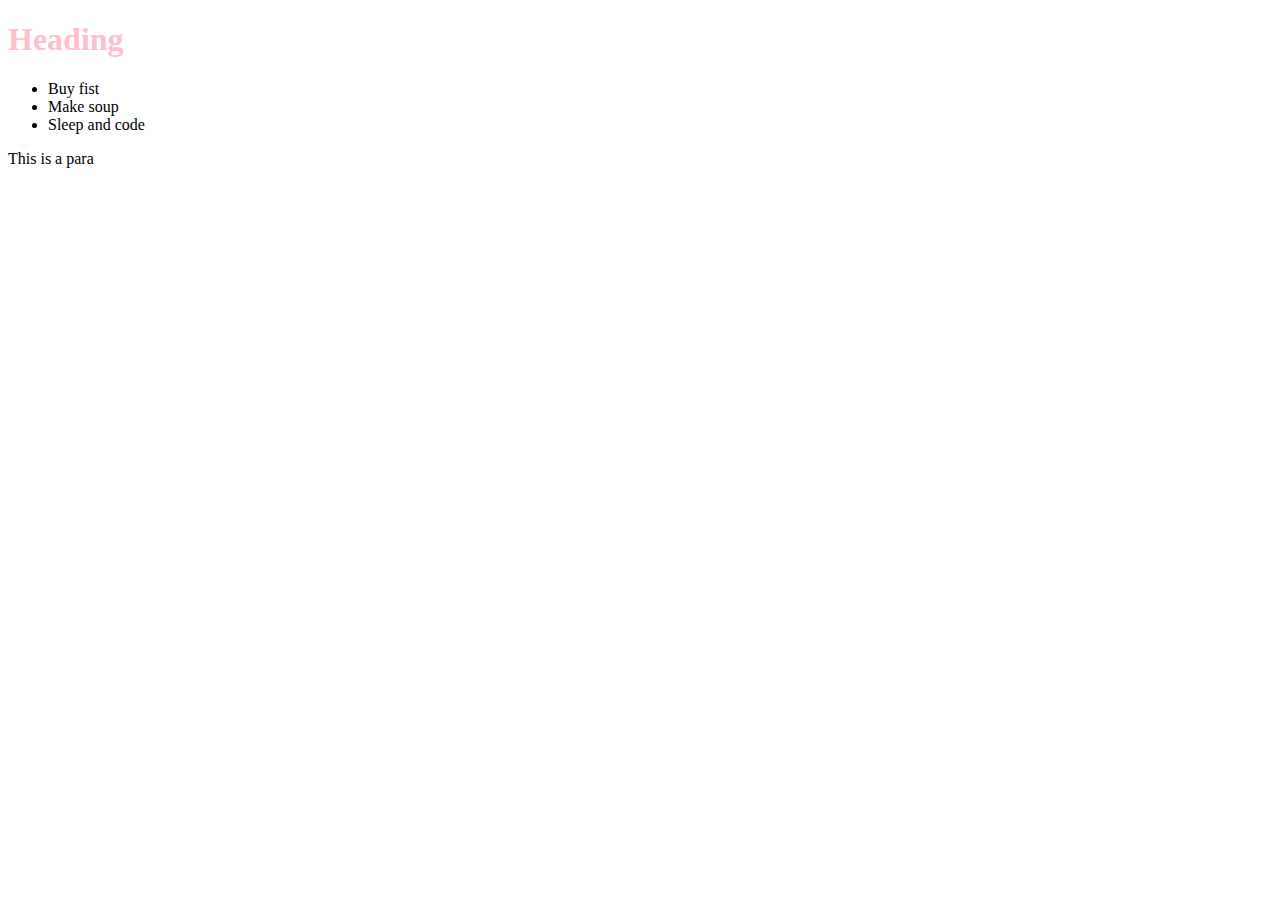
<file: index.html>
<!DOCTYPE html>
<html lang="en">
  <head>
    <meta charset="UTF-8" />
    <meta name="viewport" content="width=device-width, initial-scale=1.0" />
    <title>shopping</title>
  </head>
  <body>
    <h1 style="color: pink;">Heading</h1>
    <ul>
      <li>Buy fist</li>
      <li>Make soup</li>
      <li>Sleep and code</li>
    </ul>
    <p>This is a para</p>
  </body>
</html>
</file>
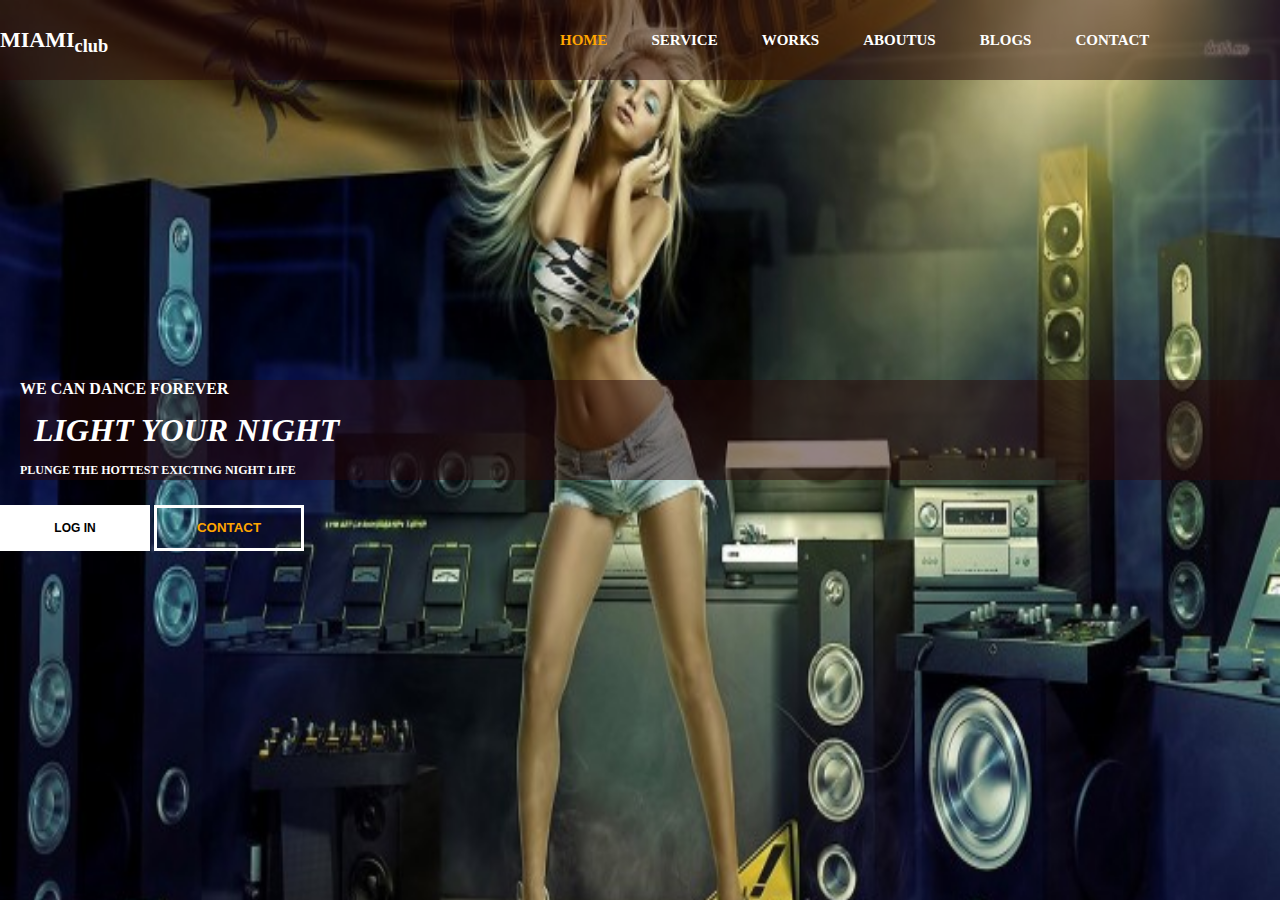
<file: project-1/index.html>
<!DOCTYPE html>
<html lang="en">
<head>
    <meta charset="UTF-8">
    <meta name="viewport" content="width=device-width, initial-scale=1.0">
    <title>Document</title>
    <link rel="stylesheet" type="text/css" href="style.css">
</head>
<body>
    <div class="bgimage">
        <div class="menu">
            <div class="leftmenu">
                <h1>MIAMI<sub>club</sub> </h1>
                
            </div>
            <div class="rightmenu">
                <ul>
                    <li id="fistlist">Home</li>
                    <li>Service</li>
                    <li>Works</li>
                    <li>Aboutus</li>
                    <li>Blogs</li>
                    <li>Contact</li>
                </ul>
            </div>

        </div>
        <div class="text">
            <h4>WE CAN DANCE FOREVER</h4>
            <h1><i>LIGHT YOUR NIGHT</i></h1>
            <h3>PLUNGE THE HOTTEST EXICTING NIGHT LIFE</h3>
            
        </div>
        <div class="text1">
            <button id="b1">Log in</button>
            <button id="b2">contact</button>
        </div>
    </div>
    
</body>
</html>
</file>
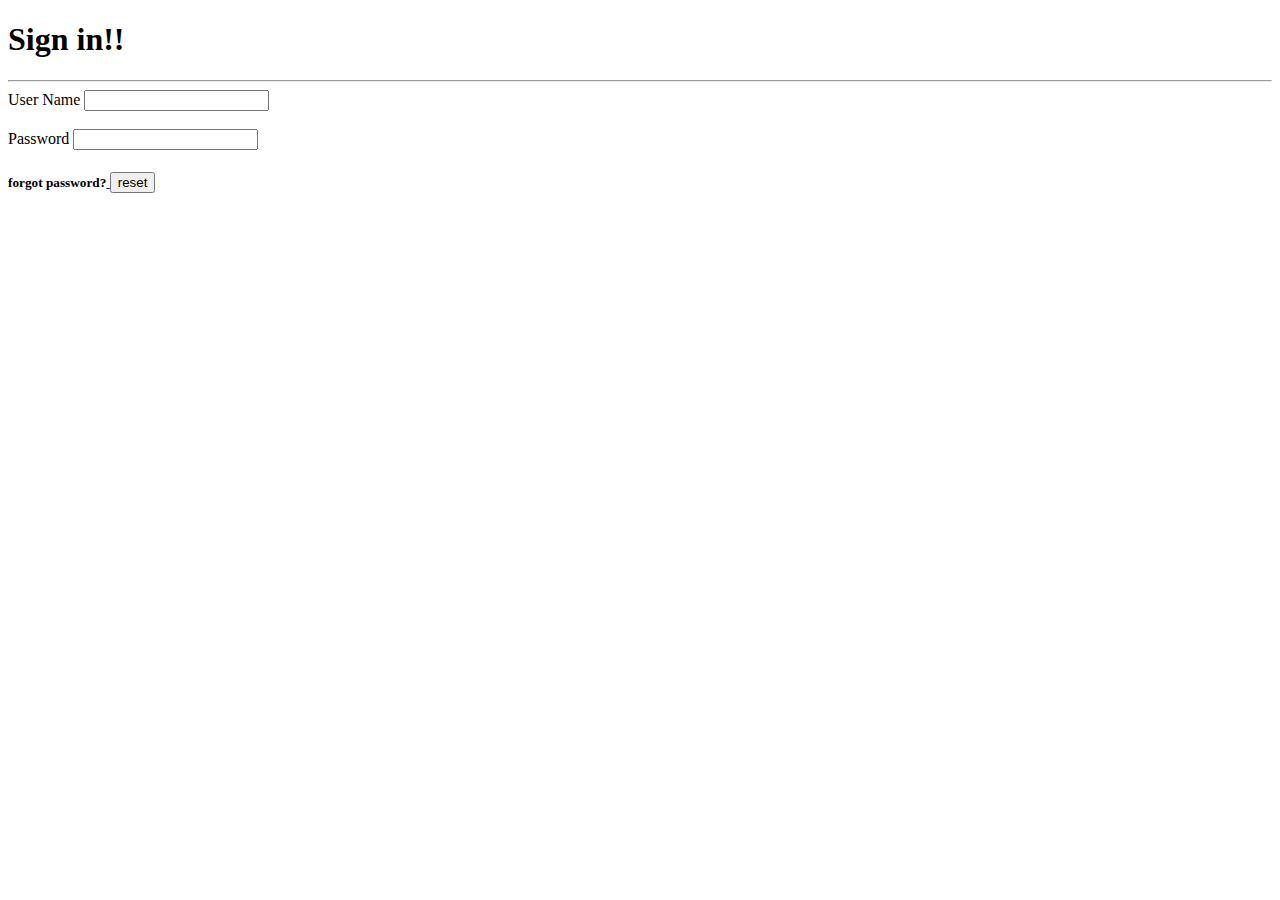
<file: customer.html>
<!DOCTYPE html>
<html lang="en">
<head>
    <meta charset="UTF-8">
    <meta name="viewport" content="width=device-width, initial-scale=1.0">
    <title>sing in </title>
</head>
<body>
    <h1>Sign in!!</h1>
    <hr>
    <form>
        <label>User Name</label>
        <input type="text">
        <br>
        <br>
        <label>Password</label>
        <input type="password">
        <br>
        <h5>forgot password?<a href="reset.html"> <button>reset</button></a></h5>
    </form>
</body>
</html>
</file>
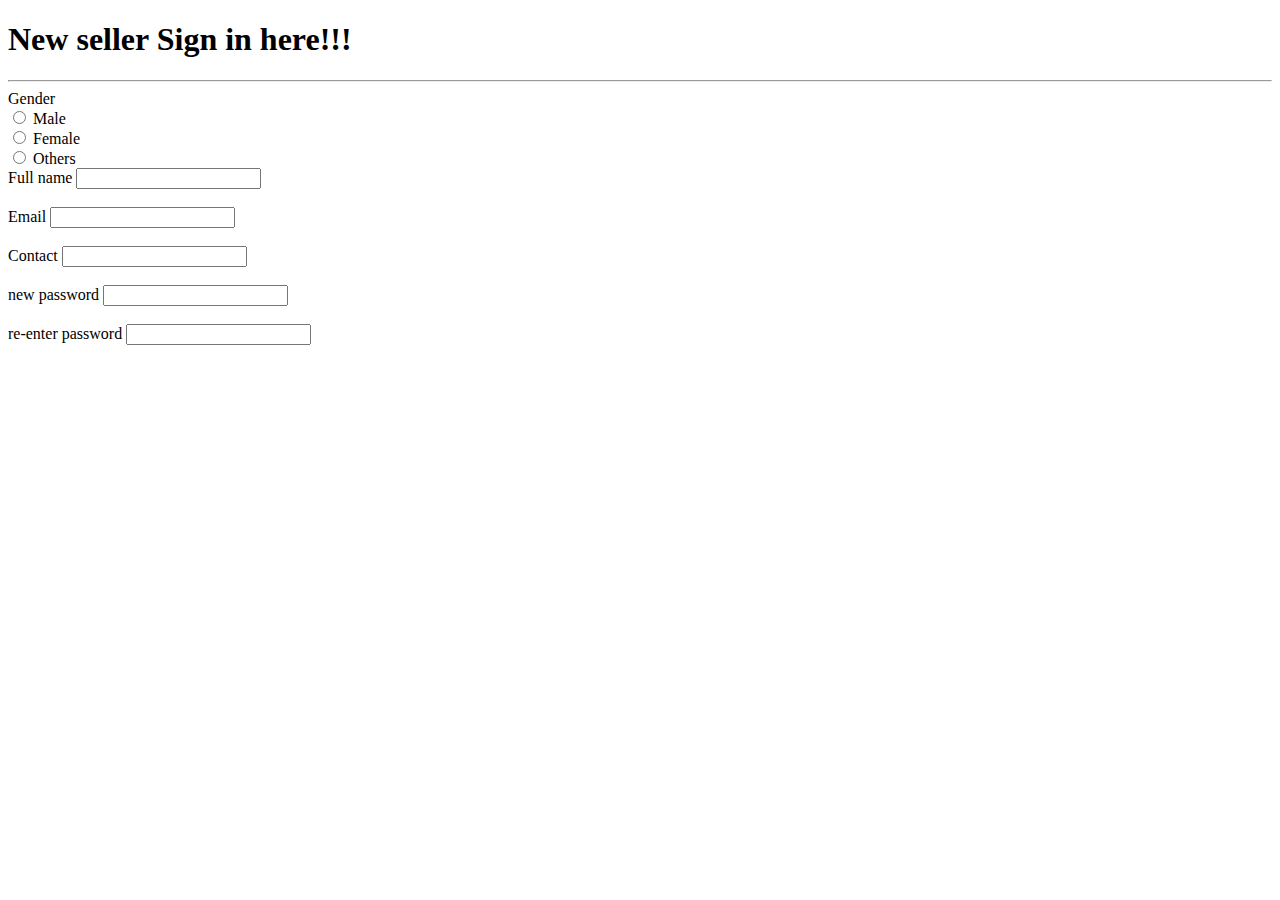
<file: seller.html>
<!DOCTYPE html>
<html lang="en">
<head>
    <meta charset="UTF-8">
    <meta name="viewport" content="width=device-width, initial-scale=1.0">
    <title>Seller</title>
</head>
<body>
    <h1>New seller Sign in here!!!</h1>
    <hr>
    <form>
        <label>Gender</label><br>
        <input type="radio" id="male" name="gender" value="male">
        <label>Male</label><br>
        <input type="radio" id="female" value="female">
        <label>Female</label><br>
        <input type="radio" id="other" value="other">
        <label> Others</label><br>
        <label>Full name</label>
        <input type="text">
        <br>
        <br>
        <label> Email</label>
        <input type="email">
        <br>
        <br>
        <label>Contact</label>
        <input type ="number">
        <br>
        <br>
        <label>new password</label>
        <input type ="password">
        <br>
        <br>
        <label>re-enter password</label>
        <input type ="password">
    </form>

    
</body>
</html>
</file>
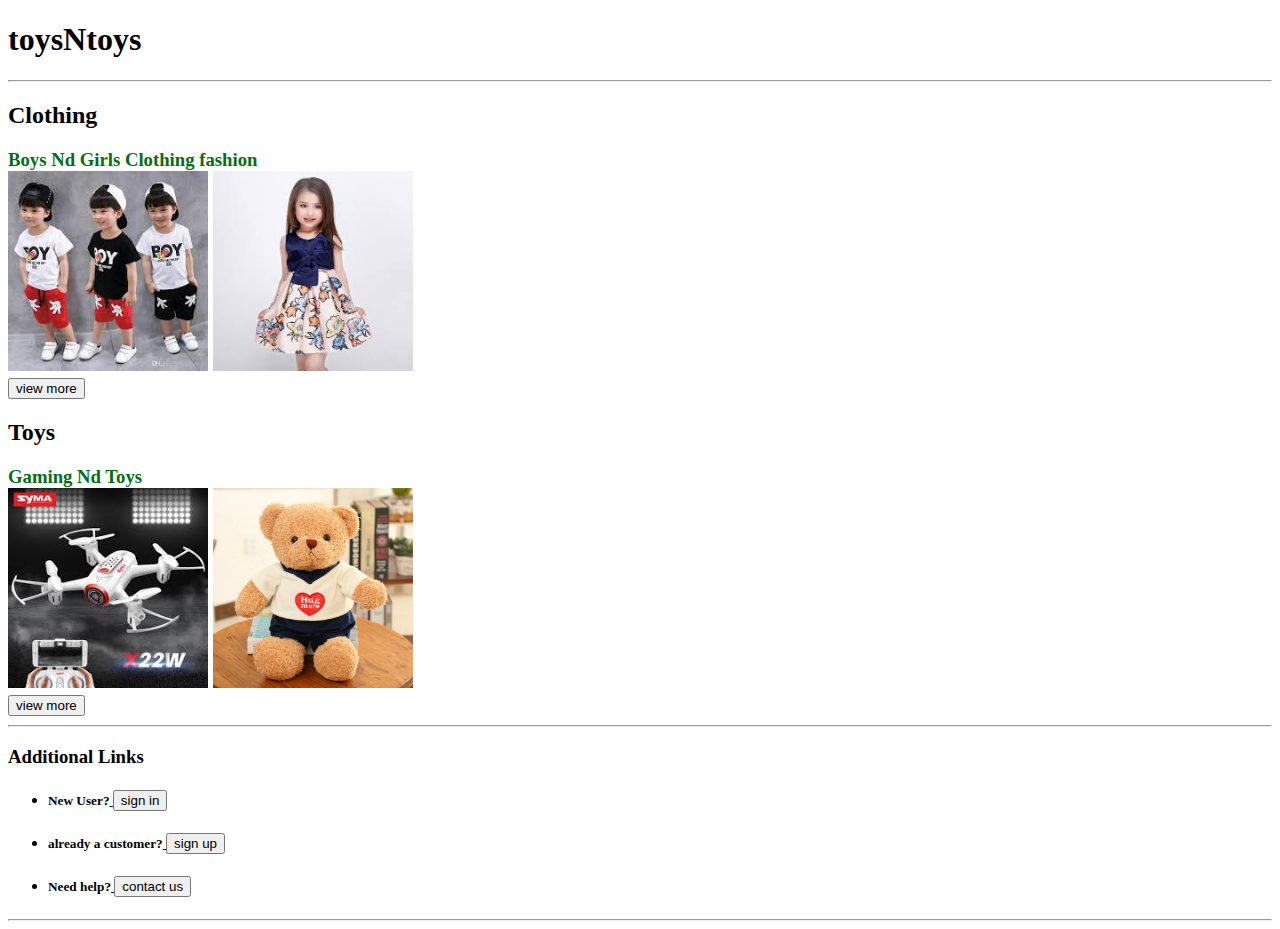
<file: web_pg.html>
<!DOCTYPE html>
<html lang="en">
<head>
    <meta charset="UTF-8">
    <meta name="viewport" content="width=device-width, initial-scale=1.0">
    <title style="color: seagreen;">toysNtoys</title style>
</head>
<body>
    <h1>toysNtoys</h1>
    <hr>
    <h2> Clothing</h2>
    <h3 style="color: rgb(6, 109, 20);">Boys  Nd  Girls  Clothing  fashion</h3style>
    <br>
    <img src="Saved Pictures/boys.jpg" alt="boys"  width="200px" height="200px">

    <img src="Saved Pictures/girls.jpg" alt="girls" width="200px" height="200px">
    <br>
    <a href="https://www.firstcry.com/clothes-and-shoes/6/0/0?gender=boy,unisex&sort=bestseller&ref2=menu_dd_catlanding"><button>view more</button></a>   
    <br>

    <h2>Toys</h2>
    <h3 style="color: rgb(6, 109, 20);">Gaming  Nd  Toys</h3style>
    <br>
    <img src="Saved Pictures/Boys (2).jpg" alt="boys" width="200px" height="200px">
    <img src="Saved Pictures/Girls.webp" alt="girls" width="200px" height="200px">

<br>
<a href="https://www.firstcry.com/toys-and-gaming/5/0/0?sort=bestseller&ref2=menu_dd_catlanding"><button>view more</button></a>
<hr>
<h3> Additional Links </h3>
<ul>
   <li><h5>New User?<a href="seller.html"> <button>sign in</button></a></h5></li> 
   <li><h5>already a customer?<a href="customer.html"> <button>sign up</button></a></h5></li>
   <li><h5>Need help?<a href="contact.html"> <button>contact us</button></a></h5></li>
</ul>
<hr>



</body>

</html>
</file>
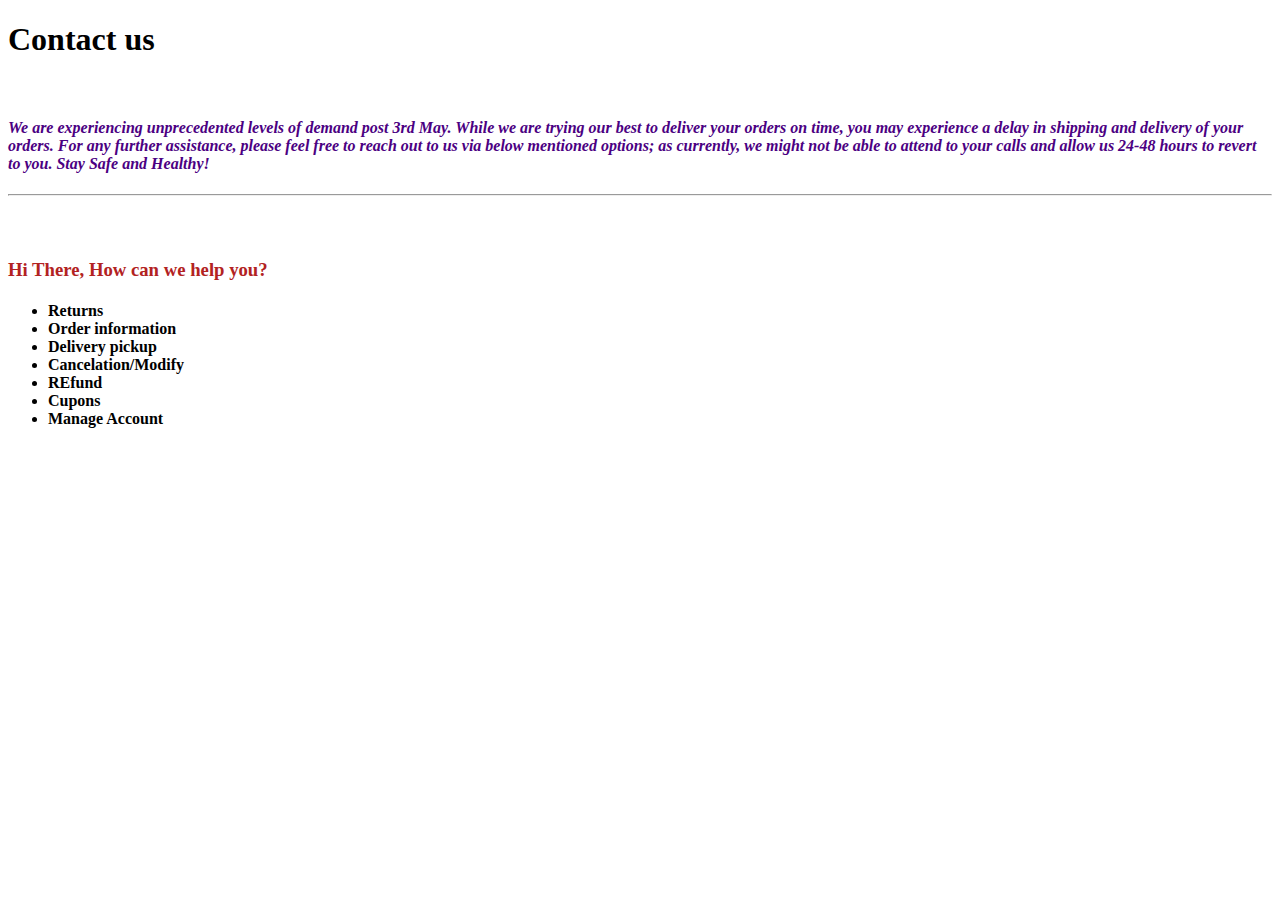
<file: basic/contact.html>
<!DOCTYPE html>
<html lang="en">
<head>
    <meta charset="UTF-8">
    <meta name="viewport" content="width=device-width, initial-scale=1.0">
    <title>Contact Us</title>
</head>
<body style="background-image: url(https://previews.123rf.com/images/o0matze0o/o0matze0o1805/o0matze0o180500018/101535114-website-and-internet-contact-us-page-concept-with-hanging-icons-in-front-of-a-silver-background.jpg); background-size: 100% 100%;"></body>
    
    <h1>Contact us</h1>
    <br>
    <h4 style="color: indigo;"><i>We are experiencing unprecedented levels of demand post 3rd May. While we are trying our best to deliver your orders on time,
         you may experience a delay in shipping and delivery of your orders.
        For any further assistance, please feel free to reach out to us via below mentioned options; 
        as currently, we might not be able to attend to your calls and allow us 24-48 hours to revert to you. Stay Safe and Healthy!</i></h4>
    <hr>
    <br>
    <br>
    <h3 style="color: firebrick;">Hi There, How can we help you?</h3>
    <h4><ul>
        <li>Returns</li>
        <li>Order information</li>
        <li>Delivery pickup</li>
        <li>Cancelation/Modify</li>
        <li>REfund</li>
        <li>Cupons</li>
        <li>Manage Account</li>
    </ul></h4>

    
</body>
</html>
</file>
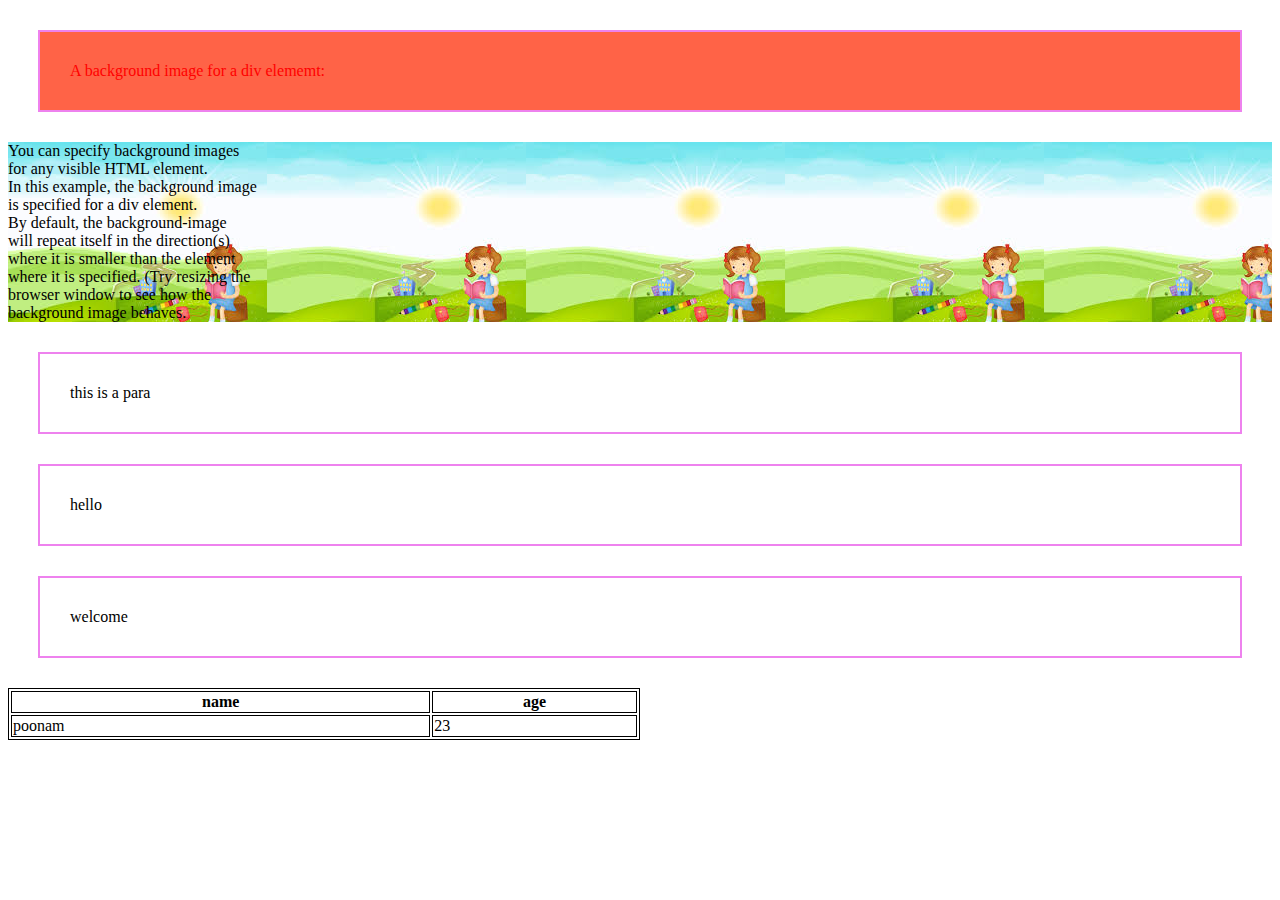
<file: basic/reset.html>
<!DOCTYPE html>
<html lang="en">
<head>
    <meta charset="UTF-8">
    <meta name="viewport" content="width=device-width, initial-scale=1.0">
    <title>Document</title>
    <style>
        table,th,td{
            border: 1px solid black;
        }
    
    .poo{
       color: red; 
    }
    p{
        border: 2px solid violet;
        padding: 30px;
        margin: 30px;
    }
    .poo{
        background-color: tomato;
    }
    </style>
    
</head>
<body>
    <p class="poo" id="">A background image for a div elememt:</p>

    <div style="background-image: url('bg3.jpg');">
    You can specify background images<br>
for any visible HTML element.<br>
In this example, the background image<br>
is specified for a div element.<br>
By default, the background-image<br>
will repeat itself in the direction(s)<br>
where it is smaller than the element<br>
where it is specified. (Try resizing the<br>
browser window to see how the<br>
background image behaves.
    </div>

    <p class="a1"> this is a para </p>
    <p> hello</p>
    <p>welcome</p>
    
    <table style="width: 50%;">
    <tr>
        <th>name</th>
        <th>age</th>
    </tr>
    <tr>
        <td>poonam</td>
        <td>23</td>
    </tr>

    </table>
</body>
</html>
</file>
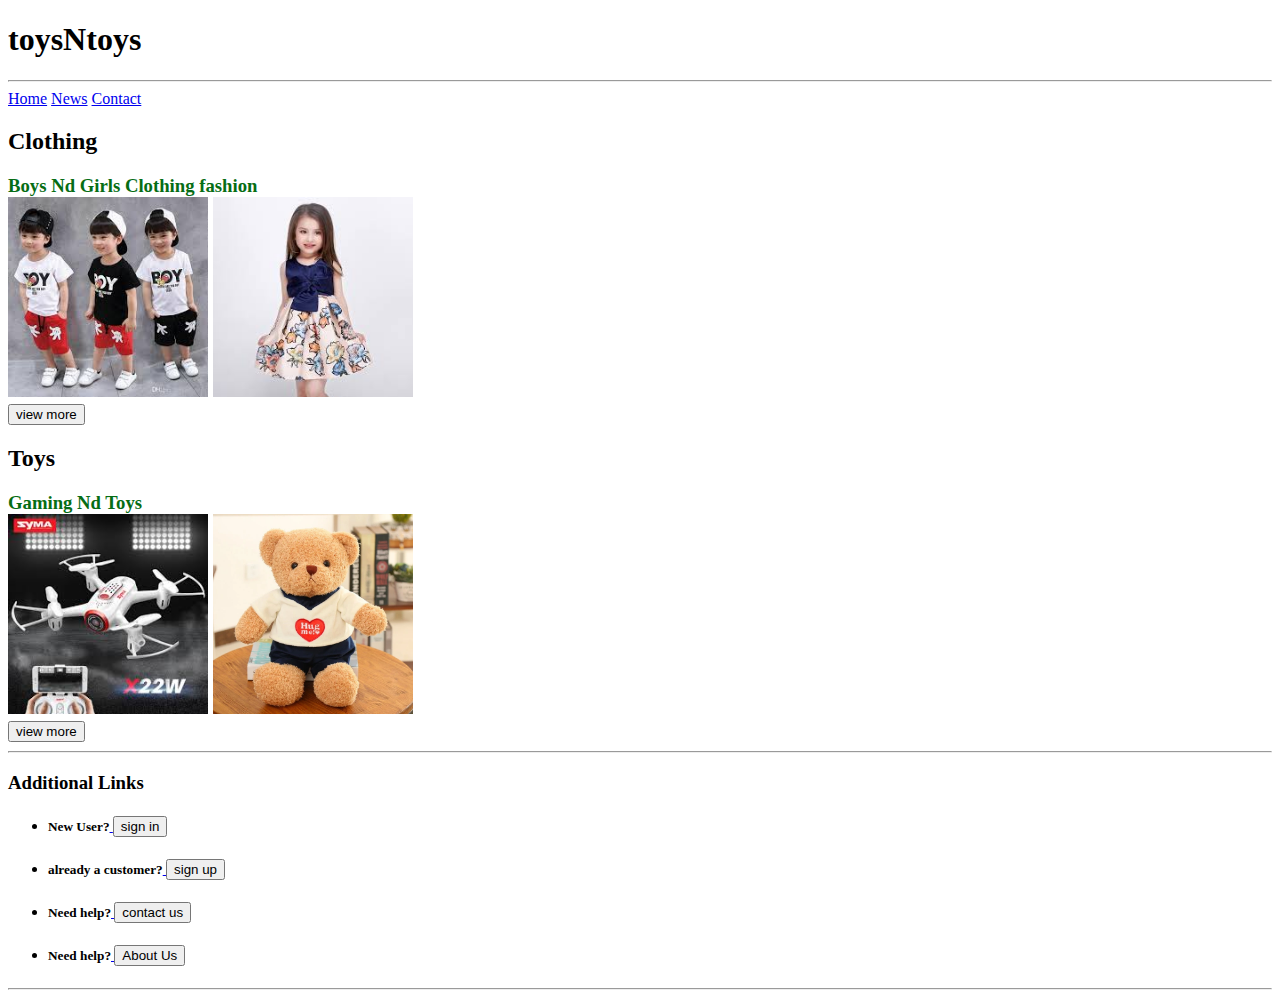
<file: basic/web_pg.html>
<!DOCTYPE html>
<html lang="en">
<head>
    <meta charset="UTF-8">
    <meta name="viewport" content="width=device-width, initial-scale=1.0">
    
    <title style="color: seagreen;" >toysNtoys</title style>
</head>
<body style="background-blend-mode: hard-light;">
  
    <h1>toysNtoys</h1>
    <hr>
    <div class="topnav" id="myTopnav">
        <a href="#home" class="active">Home</a>
        <a href="#news">News</a>
        <a href="#contact">Contact</a>
    </div>
    
    <h2> Clothing</h2>
    <h3 style="color: rgb(6, 109, 20);">Boys  Nd  Girls  Clothing  fashion</h3style>
    <br>
    <img src="Saved Pictures/boys.jpg" alt="boys"  width="200px" height="200px">

    <img src="Saved Pictures/girls.jpg" alt="girls" width="200px" height="200px">
    <br>
    <a href="https://www.firstcry.com/clothes-and-shoes/6/0/0?gender=boy,unisex&sort=bestseller&ref2=menu_dd_catlanding"><button>view more</button></a>   
    <br>

    <h2>Toys</h2>
    <h3 style="color: rgb(6, 109, 20);">Gaming  Nd  Toys</h3style>
    <br>
    <img src="Saved Pictures/Boys (2).jpg" alt="boys" width="200px" height="200px">
    <img src="Saved Pictures/Girls.webp" alt="girls" width="200px" height="200px">

    <br>
    <a href="https://www.firstcry.com/toys-and-gaming/5/0/0?sort=bestseller&ref2=menu_dd_catlanding"><button>view more</button></a>
    <hr>
    <h3> Additional Links </h3>
    <ul>

        <li><h5>New User?<a href="seller.html"> <button>sign in</button></a></h5></li> 
        <li><h5>already a customer?<a href="customer.html"> <button>sign up</button></a></h5></li>
        <li><h5>Need help?<a href="contact.html"> <button>contact us</button></a></h5></li>
        <li><h5>Need help?<a href="About Us.html"> <button>About Us</button></a></h5></li>
    </ul>
    <hr>
</body>
</html>
</file>
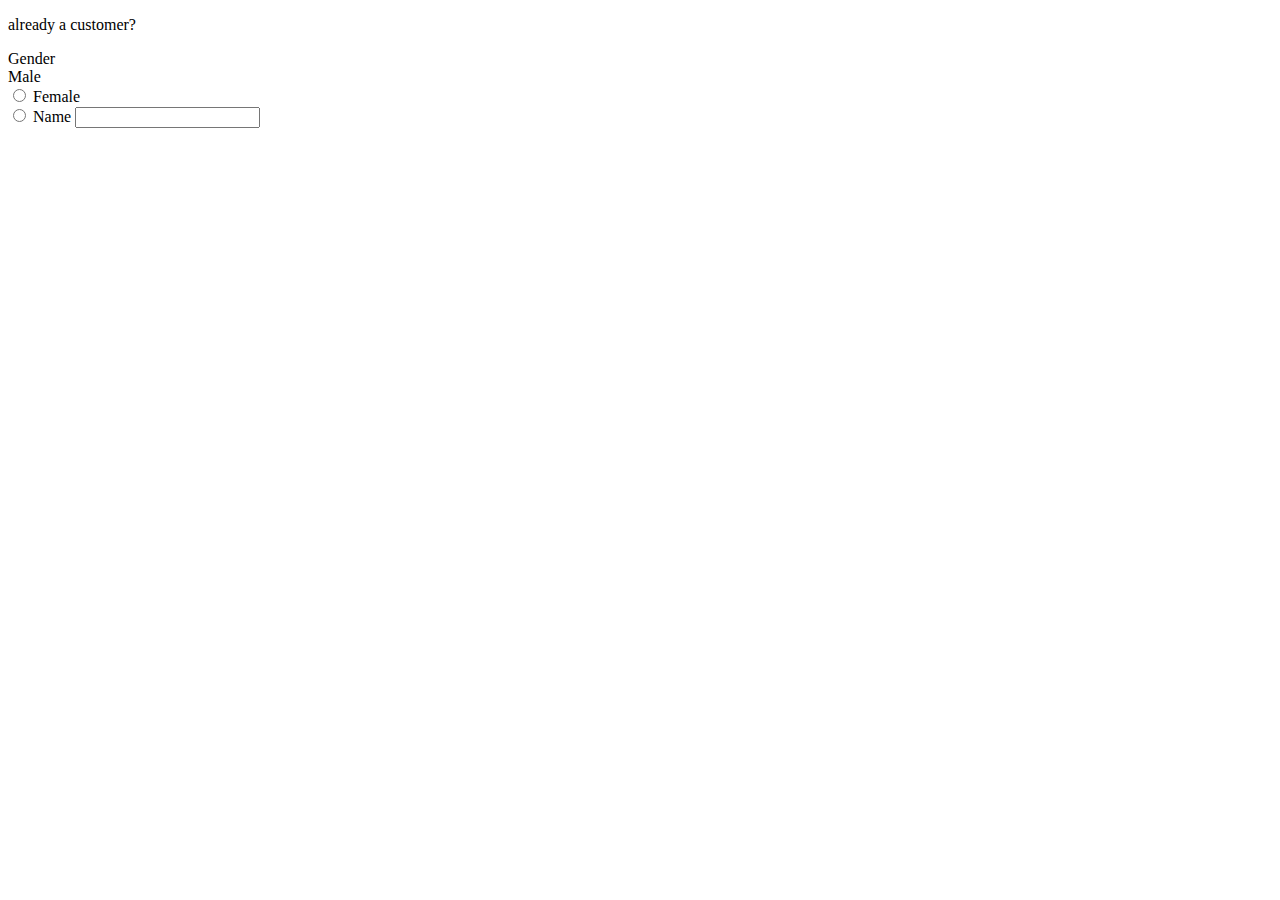
<file: fashion_/sign-in.html>
<!DOCTYPE html>
<html lang="en">
<head>
    <meta charset="UTF-8">
    <meta name="viewport" content="width=device-width, initial-scale=1.0">
    <title>Document</title>
</head>
<body>
    <p>already a customer?</p>
    <form>
        <label>Gender</label><br>
        
        <label>Male</label><br>
        <input type="radio">
        <label>Female</label><br>
        <input type="radio">
        <label>Name</label>
        <input type="text">


    </form>
</body>
</html>
</file>
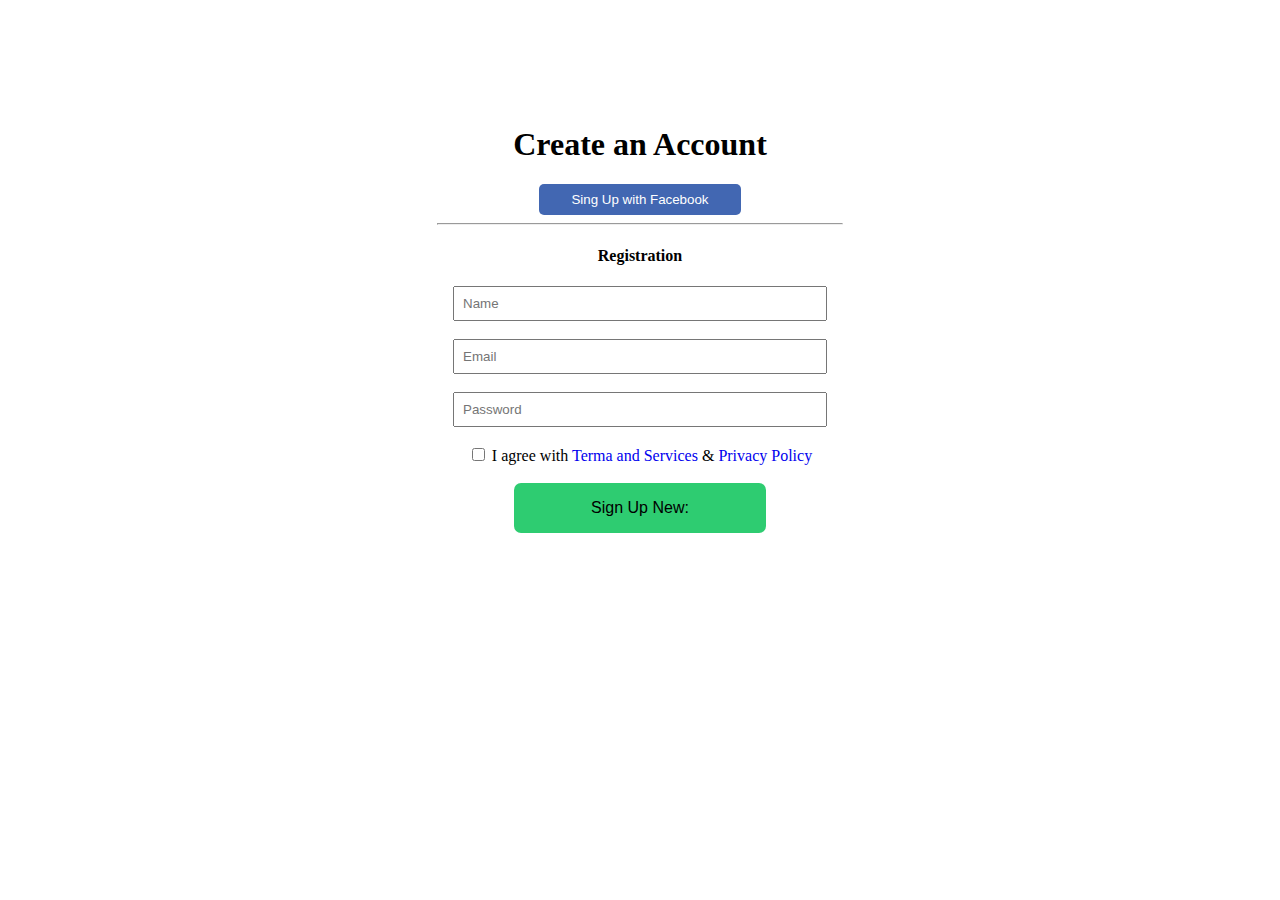
<file: form/signup.html>
<!DOCTYPE html>
<html lang="en">
<head>
    <meta charset="UTF-8">
    <meta name="viewport" content="width=device-width, initial-scale=1.0">
    <title>Sign Up Page</title>
    <link rel="stylesheet" type="text/css" href="style.css">
</head>
<body>
    <div class="container">
        <h1>Create an Account</h1>
        <button class="fb">Sing Up with Facebook</button>
        <br>
        <hr>
        <h4>Registration</h4>

        <form action="">
            <input type="text" placeholder="Name"><br><br>
            <input type="email" placeholder="Email"><br><br>
            <input type="password" placeholder="Password"><br><br>
            
            <input type="checkbox"> I agree with <a href="#"> Terma and Services</a> & <a href="#">Privacy Policy</a>
            <br><br>
            <button class="btn">Sign Up New:</button>
        </form>
    </div>
</body>
</html>
</file>
<file: project-1/style.css>
*{
    margin: 0px;
    padding: 0px;
}
.bgimage{
    background-image: url("back_4.jpg");
    background-size: 100% 110%;
    width: 100%;
    height: 100vh;
}
.menu{
    width: 100%;
    height: 80px;
    background-color: rgba(39, 7, 7, 0.5);
}
.leftmenu{
    width: 20%;
    line-height: 80px;
    float: left;
    
   
}
.leftmenu h1{
    padding: -100px;
    font-weight: 700px;
    color:white;
    font-size: 22px;
   
}
.rightmenu{
    width: 75%;
    height: 100px;
    float: right;
}
.rightmenu ul{
    margin-left: 200px;
}
.rightmenu ul li{
    display: inline-block;
    list-style: none;
    font-size: 15px;
    color: white;
    font-weight: bold;
    line-height: 80px;
    margin-left: 40px;
    text-transform: uppercase;
}
#fistlist{
    color: orange;
}
.rightmenu ul li:hover{
    color: orangered;
}
.text{
    width: 150%;
    height: 100px;
    background-color: rgba(39, 7, 7, 0.5);
}
.text{
    width: 100%;
    margin-top: 300px;
    text-transform: uppercase;
    text-align: left;
    color:white;
    margin-left: 20px;
    
}
.text h4{
    font-style: 14px;

}
.text h1{
    font-size: 62px
    font-weight: 700px;
    margin: 14px;
}
.text h3{
    font-size:12px ;

}
.text1{
    margin-top: 25px;
}
#b1{
    background-color: white;
    border: none;
    font-size: 12px;
    text-transform: uppercase;
    font-weight: bold;
    line-height: 40px;
    width: 150px;
    border: 3px solid white;
}
#b2{
    background-color:transparent;
    border: none;
    text-transform: uppercase;
    font-weight: bold;
    line-height: 40px;
    border: 3px solid white;
    width: 150px;
    color: orange;
}
</file>
<file: form/style.css>
/* body{
   
    background-image: url("hello-kitty.jpg");
    background-size: 100% 110%;
    
    background-size: cover;
    font-family: sans-serif;
} */

.container{
    width: 40%;
    margin: auto;
    overflow: hidden;
    padding: 1rem;
    background-clip: #fff;
    border-radius: 10px;
    text-align: center;
    margin-top: 7%; 
   
}
/*for horizontal line*/
hr{
    width: 80%;
}

.fb{
    padding: 0.5rem 2rem;
    color: #fff;
    background-color: #4267b2;
    border: none;
    border-radius: 5px;
}

a{
    text-decoration: none;
}

.container input{
    padding: 0.5rem;
    width: 70%;
}


/*for adjusting the width of checkbok*/
.container input[type=checkbox]{
    width: auto;
}

.btn{
    padding: 1rem;
    background-color: #2ecc71;
    font-size: 1rem;
    width: 50%;
    border-radius: 7px;
    border: none;

}
</file>
